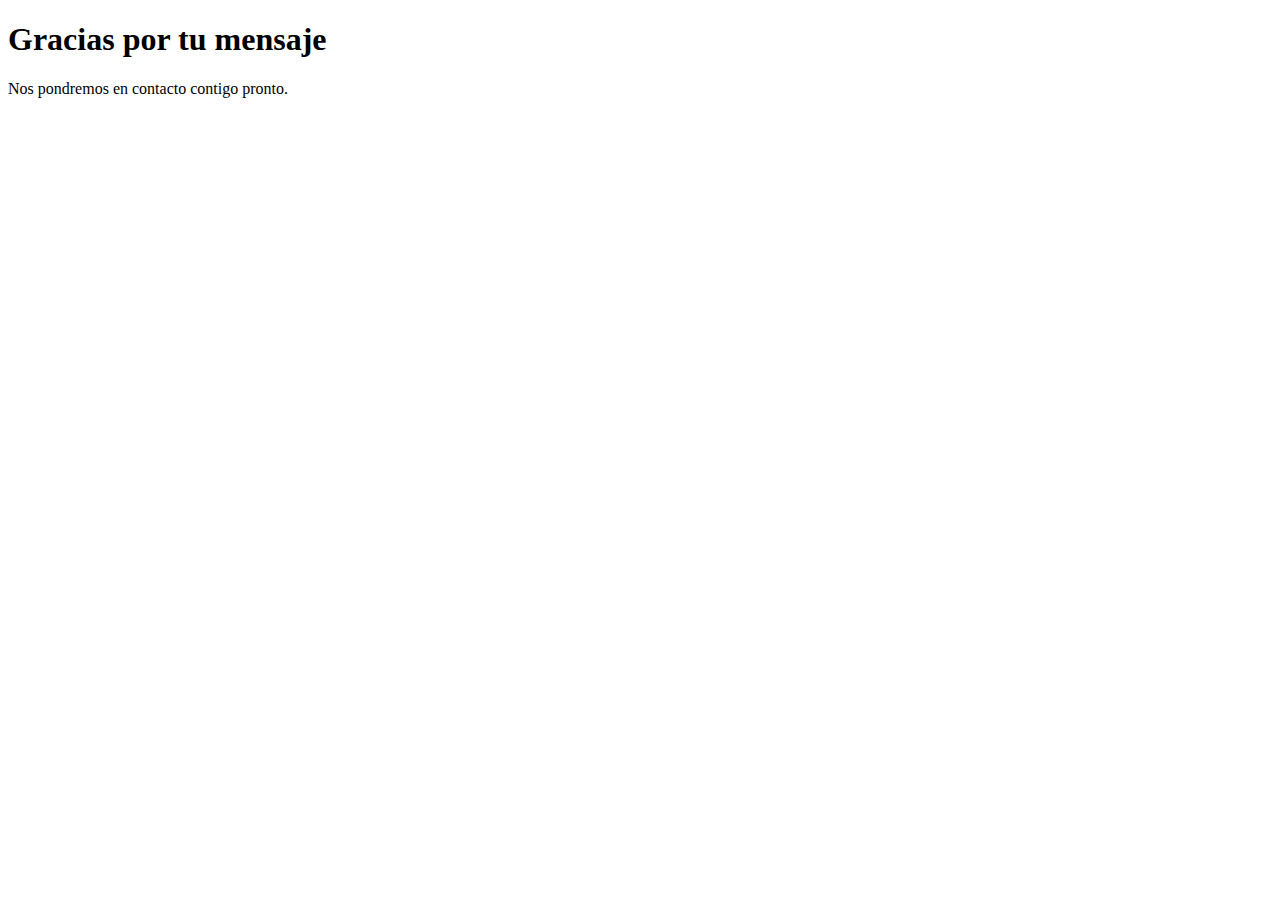
<file: gracias.html>
<!DOCTYPE html>
<html lang="es">
<head>
    <meta charset="UTF-8">
    <meta name="viewport" content="width=device-width, initial-scale=1.0">
    <title>Gracias</title>
</head>
<body>
    <h1>Gracias por tu mensaje</h1>
    <p>Nos pondremos en contacto contigo pronto.</p>
</body>
</html>
</file>
